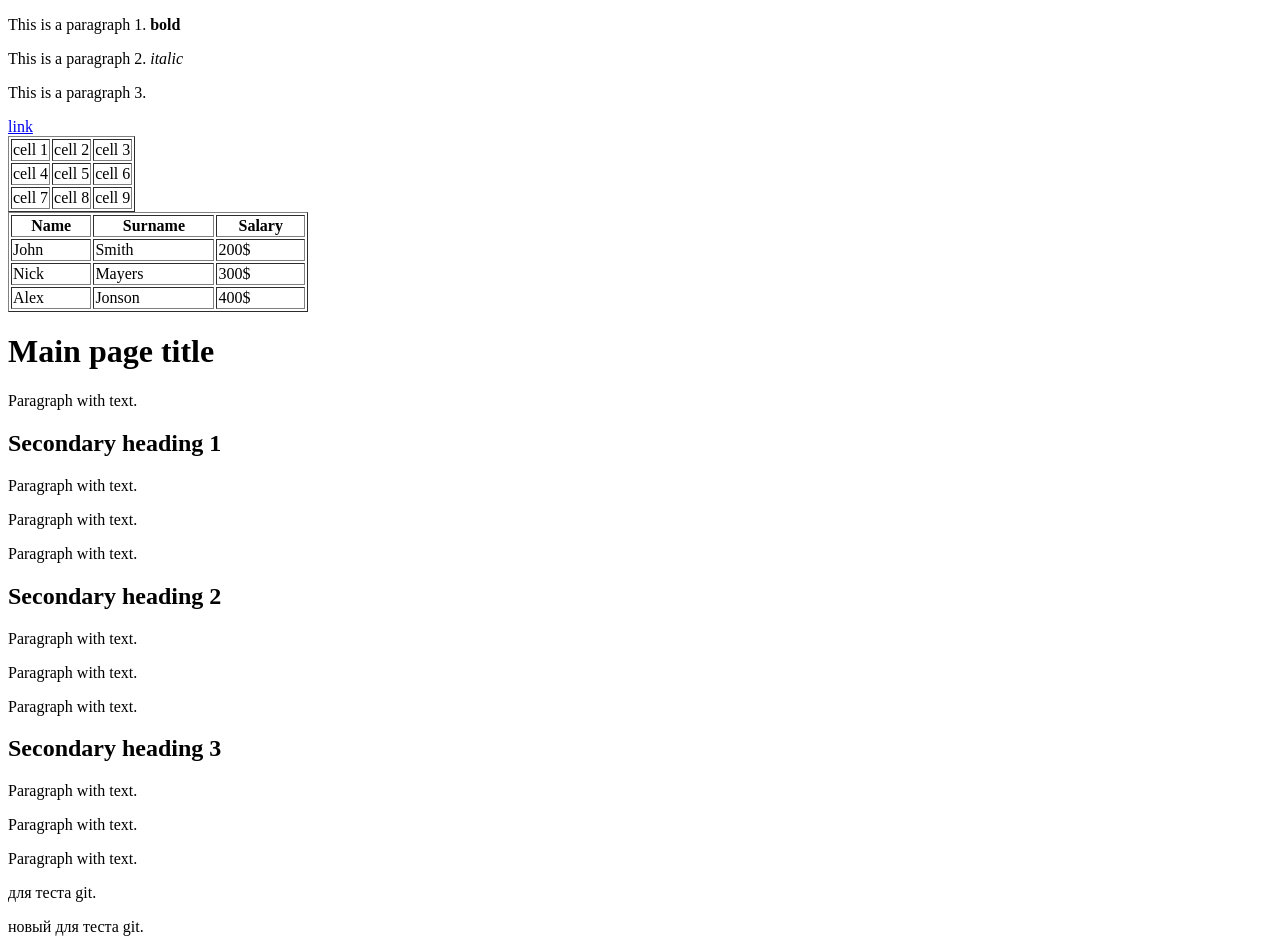
<file: index.html>
<!DOCTYPE html>
<html>
	<head>
		<meta charset="utf-8">
		<title>This is the title</title>
	</head>
	<body>
		<p>
	This is a paragraph 1. <b>bold</b>
</p>
<p>
	This is a paragraph 2. <i>italic</i>
</p>
<p>
	This is a paragraph 3.
</p>
<a href="https://www.google.com">link</a>
<table border="1">
	<!--Это будет первый ряд таблицы:-->
	<tr>
		<td>cell 1</td>
		<td>cell 2</td>
		<td>cell 3</td>
	</tr>
	
	<!--Это будет второй ряд таблицы:-->
	<tr>
		<td>cell 4</td>
		<td>cell 5</td>
		<td>cell 6</td>
	</tr>
	
	<!--Это будет третий ряд таблицы:-->
	<tr>
		<td>cell 7</td>
		<td>cell 8</td>
		<td>cell 9</td>
	</tr>
</table>
<table border="1" width="300">
	<tr>
		<th>Name</th>
		<th>Surname</th>
		<th>Salary</th>
	</tr>
	<tr>
		<td>John</td>
		<td>Smith</td>
		<td>200$</td>
	</tr>
	<tr>
		<td>Nick</td>
		<td>Mayers</td>
		<td>300$</td>
	</tr>
	<tr>
		<td>Alex</td>
		<td>Jonson</td>
		<td>400$</td>
	</tr>
</table>



<h1>Main page title</h1>
<p>
	Paragraph with text.
</p>

<h2>Secondary heading 1</h2>
<p>
	Paragraph with text.
</p>
<p>
	Paragraph with text.
</p>
<p>
	Paragraph with text.
</p>
<h2>Secondary heading 2</h2>
<p>
	Paragraph with text.
</p>
<p>
	Paragraph with text.
</p>
<p>
	Paragraph with text.
</p>
<h2>Secondary heading 3</h2>
<p>
	Paragraph with text.
</p>
<p>
	Paragraph with text.
</p>
<p>
	Paragraph with text.
</p>
<p>
	для теста git.
</p>
<p>
	новый для теста git.
</p>

	</body>
</html>
</file>
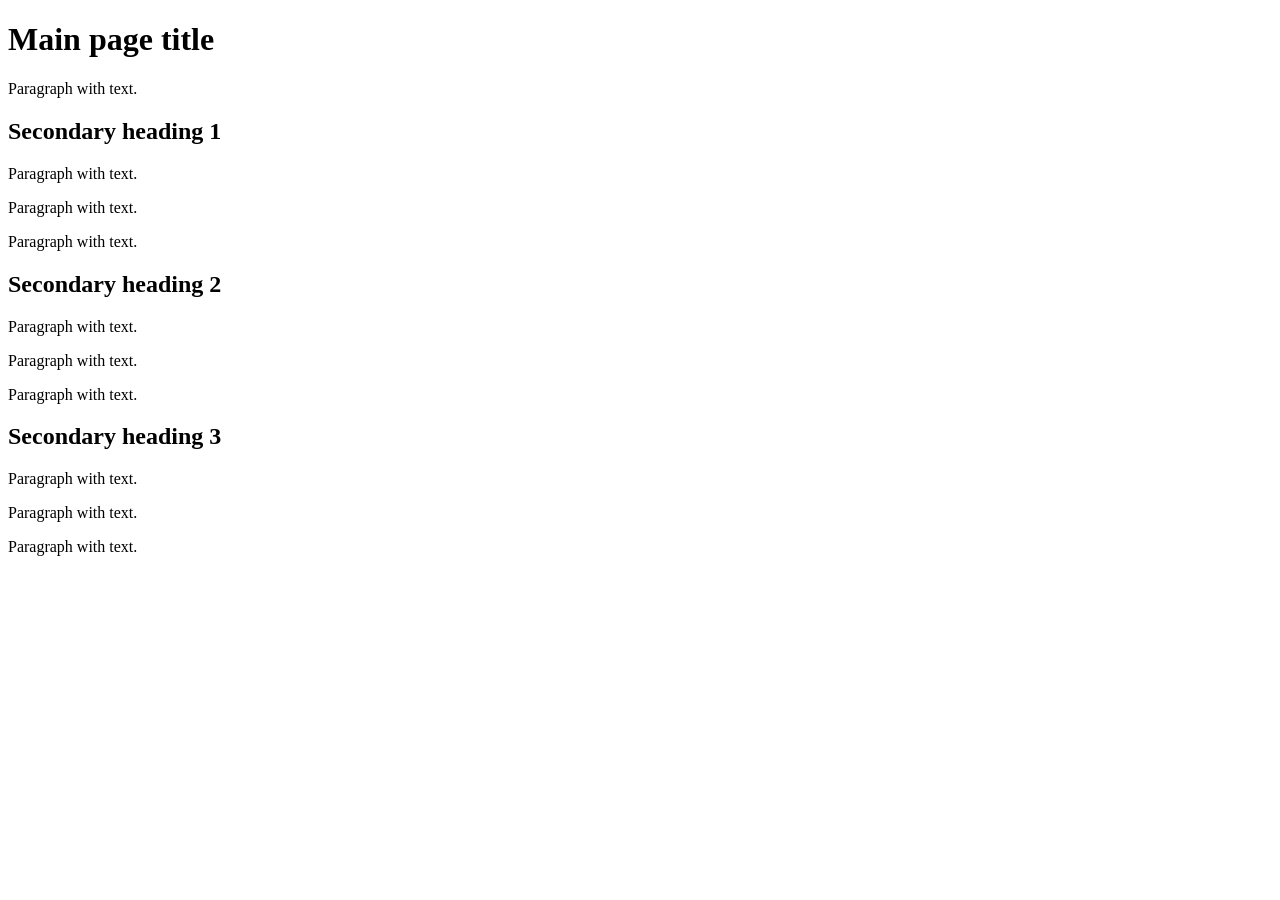
<file: work 1.html>
<!DOCTYPE html>
<html>
	<head>
		<meta charset="utf-8">
		<title>This is the title</title>
	</head>
	<body>
		
<h1>Main page title</h1>
<p>
	Paragraph with text.
</p>

<h2>Secondary heading 1</h2>
<p>
	Paragraph with text.
</p>
<p>
	Paragraph with text.
</p>
<p>
	Paragraph with text.
</p>
<h2>Secondary heading 2</h2>
<p>
	Paragraph with text.
</p>
<p>
	Paragraph with text.
</p>
<p>
	Paragraph with text.
</p>
<h2>Secondary heading 3</h2>
<p>
	Paragraph with text.
</p>
<p>
	Paragraph with text.
</p>
<p>
	Paragraph with text.
</p>

	</body>
</html>
</file>
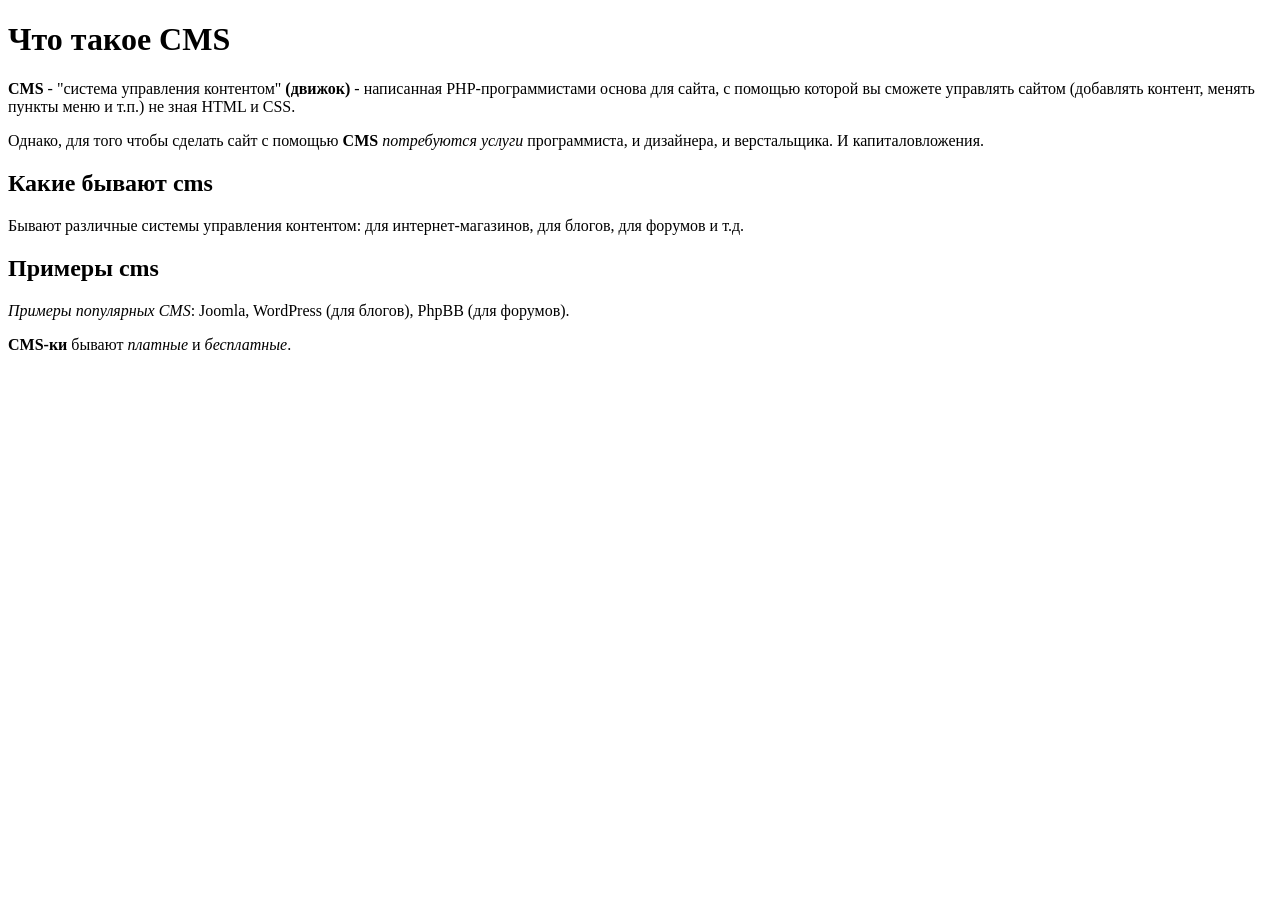
<file: work 2.html>
<!DOCTYPE html>
<html>
	<head>
		<meta charset="utf-8">
		<title>This is the title</title>
	</head>
	<body>
		
<h1>Что такое CMS</h1>
<p>
	<b>CMS</b> - "система управления контентом" <b>(движок)</b> - написанная PHP-программистами основа для сайта, с помощью которой вы сможете управлять сайтом (добавлять контент, менять пункты меню и т.п.) не зная HTML и CSS.
</p>
<p>Однако, для того чтобы сделать сайт с помощью <b>CMS</b> <i>потребуются услуги</i> программиста, и дизайнера, и верстальщика. И капиталовложения.</p>

<h2>Какие бывают cms</h2>
<p>
	Бывают различные системы управления контентом: для интернет-магазинов, для блогов, для форумов и т.д.
</p>
<h2>Примеры cms</h2>
<p>
	<i>Примеры популярных CMS</i>: Joomla, WordPress (для блогов), PhpBB (для форумов).

</p>
<p><b>CMS-ки</b> бывают <i>платные</i> и <i>бесплатные</i>.</p>
</body>
</html>
</file>
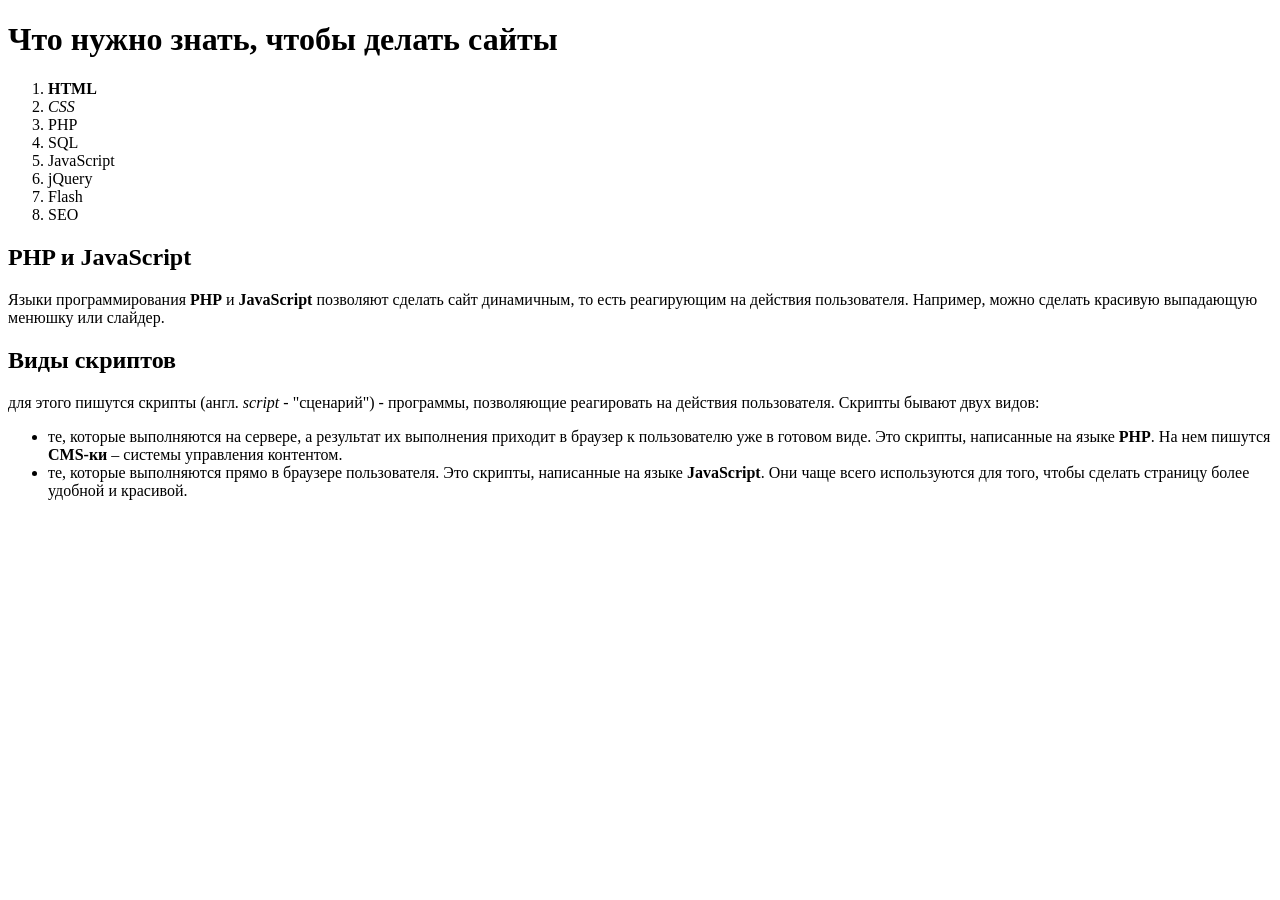
<file: work 3.html>
<!DOCTYPE html>
<html>
	<head>
		<meta charset="utf-8">
		<title>This is the title</title>
	</head>
	<body>
		
<h1>Что нужно знать, чтобы делать сайты</h1>
<ol>
	<li><b>HTML</b></li>
	<li><i>CSS</i></li>
	<li>PHP</li>
	<li>SQL</li>
	<li>JavaScript</li>
    <li>jQuery</li>
	<li>Flash</li>
	<li>SEO</li>
	</ol>
</ol>

<h2>PHP и JavaScript</h2>
<p>
	Языки программирования <b>PHP</b> и <b>JavaScript</b> позволяют сделать сайт динамичным, то есть реагирующим на действия пользователя. Например, можно сделать красивую выпадающую менюшку или слайдер.
</p>
<h2>Виды скриптов</h2>
<p>
	для этого пишутся скрипты (англ. <i>script</i> - "сценарий") - программы, позволяющие реагировать на действия пользователя. Скрипты бывают двух видов:
</p>
<ul>
	<li>те, которые выполняются на сервере, а результат их выполнения приходит в браузер к пользователю уже в готовом виде. Это скрипты, написанные на языке <b>PHP</b>. На нем пишутся <b>CMS-ки</b> – системы управления контентом.</li>
	<li>те, которые выполняются прямо в браузере пользователя. Это скрипты, написанные на языке <b>JavaScript</b>. Они чаще всего используются для того, чтобы сделать страницу более удобной и красивой.</li>
	</ul>
</body>
</html>
</file>
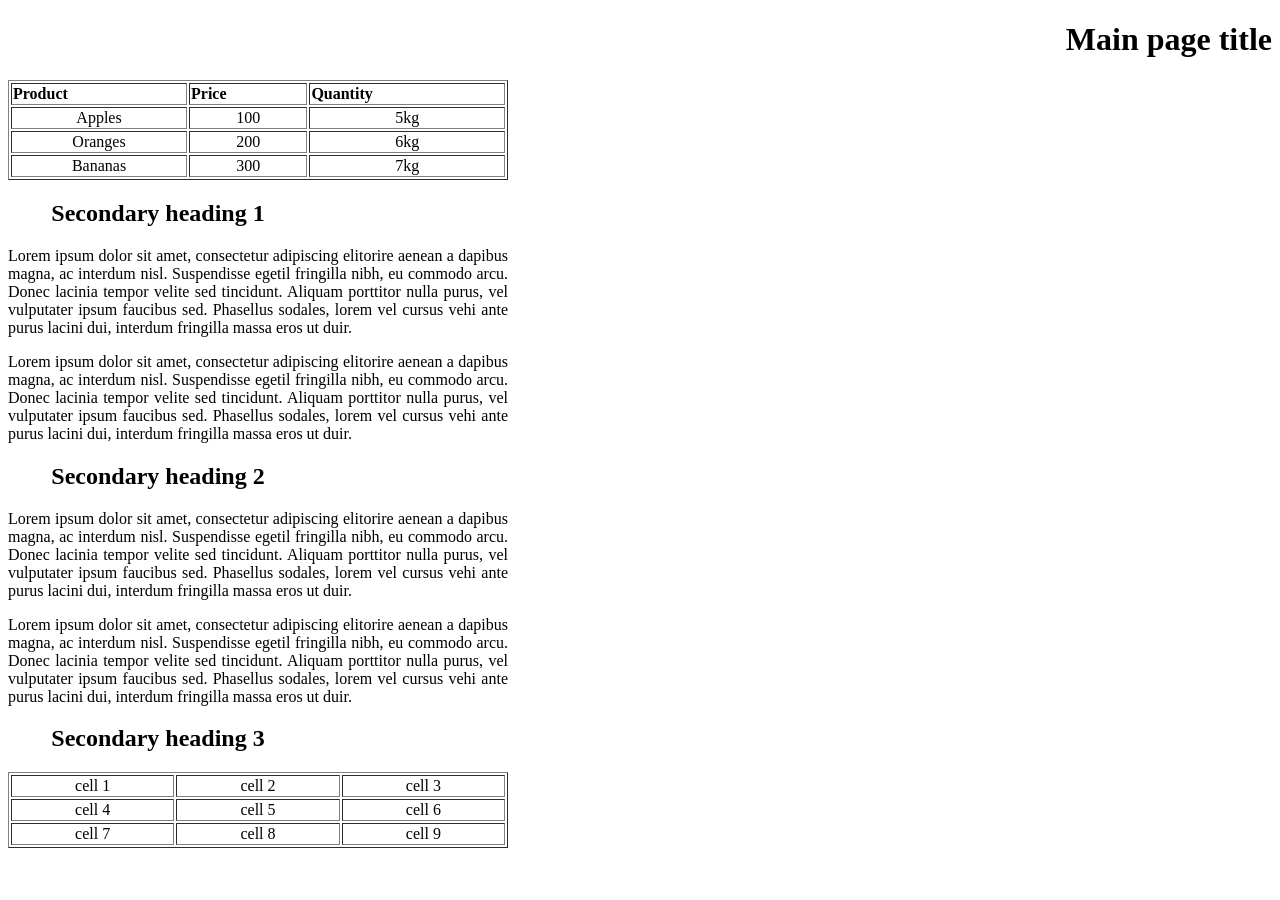
<file: Part 2/work 4.html>
<!DOCTYPE html>
<html>
	<head>
		<meta charset="utf-8">
		<title>This is the title</title>
		<link rel="stylesheet" href="styles4.css">
	</head>
	<body>
    <h1>Main page title</h1>
    <table border="1">
	<tr>
		<th>Product</th>
		<th>Price</th>
		<th>Quantity</th>
	</tr>
	<tr>
		<td>Apples</td>
		<td>100</td>
		<td>5kg</td>
	</tr>
	<tr>
		<td>Oranges</td>
		<td>200</td>
		<td>6kg</td>
	</tr>
	<tr>
		<td>Bananas</td>
		<td>300</td>
		<td>7kg</td>
	</tr>
</table>

<h2>Secondary heading 1</h2>
<p>
	Lorem ipsum dolor sit amet, consectetur adipiscing elitorire
	aenean a dapibus magna, ac interdum nisl. Suspendisse egetil
	fringilla nibh, eu commodo arcu. Donec lacinia tempor velite
	sed tincidunt. Aliquam porttitor nulla purus, vel vulputater
	ipsum faucibus sed. Phasellus sodales, lorem vel cursus vehi
	ante purus lacini dui, interdum fringilla massa eros ut duir.
</p>
<p>
	Lorem ipsum dolor sit amet, consectetur adipiscing elitorire
	aenean a dapibus magna, ac interdum nisl. Suspendisse egetil
	fringilla nibh, eu commodo arcu. Donec lacinia tempor velite
	sed tincidunt. Aliquam porttitor nulla purus, vel vulputater
	ipsum faucibus sed. Phasellus sodales, lorem vel cursus vehi
	ante purus lacini dui, interdum fringilla massa eros ut duir.
</p>

<h2>Secondary heading 2</h2>
<p>
	Lorem ipsum dolor sit amet, consectetur adipiscing elitorire
	aenean a dapibus magna, ac interdum nisl. Suspendisse egetil
	fringilla nibh, eu commodo arcu. Donec lacinia tempor velite
	sed tincidunt. Aliquam porttitor nulla purus, vel vulputater
	ipsum faucibus sed. Phasellus sodales, lorem vel cursus vehi
	ante purus lacini dui, interdum fringilla massa eros ut duir.
</p>
<p>
	Lorem ipsum dolor sit amet, consectetur adipiscing elitorire
	aenean a dapibus magna, ac interdum nisl. Suspendisse egetil
	fringilla nibh, eu commodo arcu. Donec lacinia tempor velite
	sed tincidunt. Aliquam porttitor nulla purus, vel vulputater
	ipsum faucibus sed. Phasellus sodales, lorem vel cursus vehi
	ante purus lacini dui, interdum fringilla massa eros ut duir.
</p>

<h2>Secondary heading 3</h2>
<table border="1">
	<tr>
		<td>cell 1</td>
		<td>cell 2</td>
		<td>cell 3</td>
	</tr>
	<tr>
		<td>cell 4</td>
		<td>cell 5</td>
		<td>cell 6</td>
	</tr>
	<tr>
		<td>cell 7</td>
		<td>cell 8</td>
		<td>cell 9</td>
	</tr>
</table>
</body>
</html>
</file>
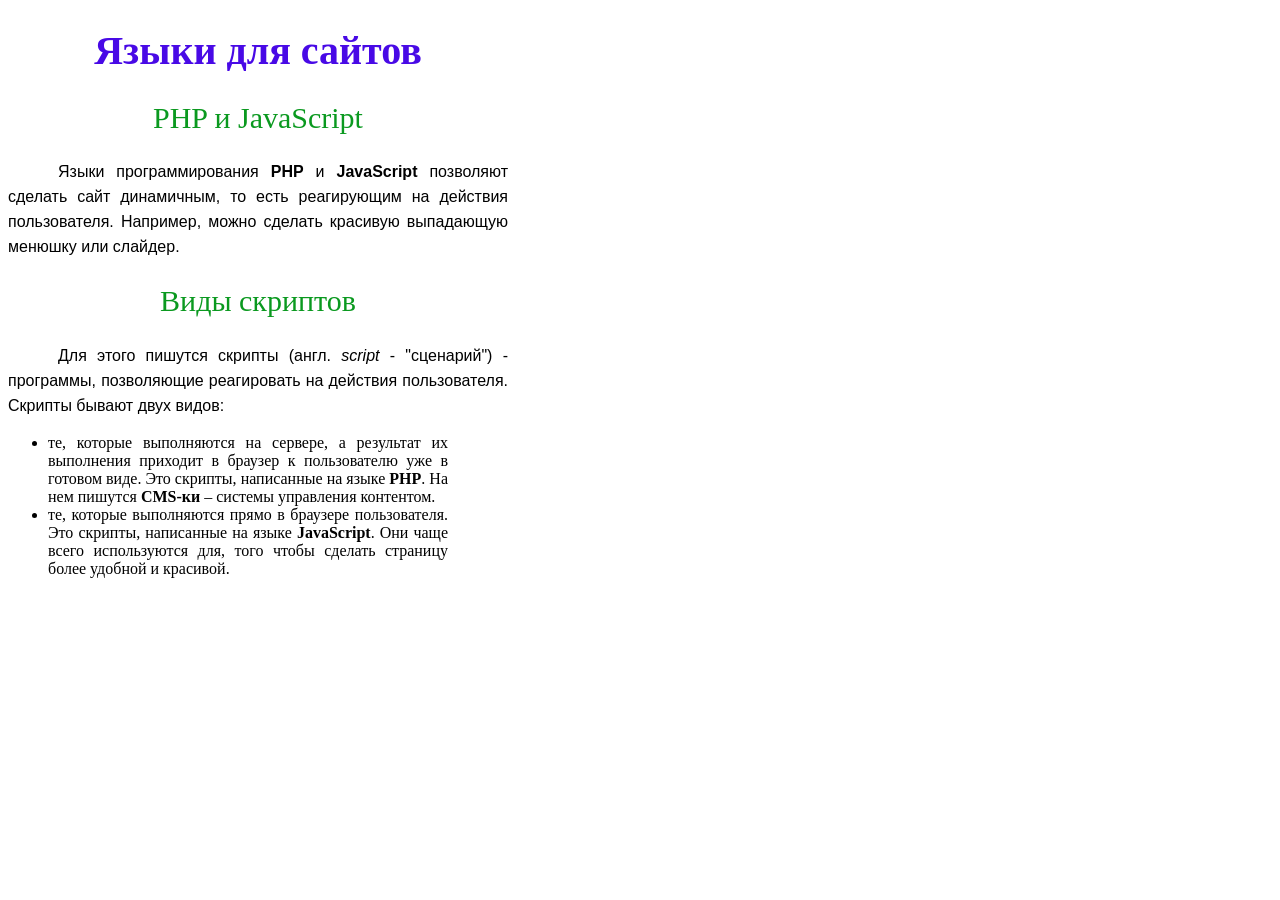
<file: Part 2/work 5.html>
<!DOCTYPE html>
<html>
	<head>
		<meta charset="utf-8">
		<title>This is the title</title>
		<link rel="stylesheet" href="styles5.css">
	</head>
	<body>
        <h1>Языки для сайтов</h1>

<h2>PHP и JavaScript</h2>
<p>
	Языки программирования <b>PHP</b> и <b>JavaScript</b> позволяют
	сделать сайт динамичным, то есть реагирующим на действия пользователя.
	Например, можно сделать красивую выпадающую менюшку или слайдер.
</p>

<h2>Виды скриптов</h2>
<p>
	Для этого пишутся скрипты (англ. <span class="green"><i>script</i></span> - "сценарий") -
	программы, позволяющие реагировать на действия пользователя.
	Скрипты бывают двух видов:
</p>
<ul>
	<li>
		те, которые выполняются на сервере,
		а результат их выполнения приходит в браузер к
		пользователю уже в готовом виде. Это скрипты,
		написанные на языке <b>PHP</b>. На нем пишутся
		<b>CMS-ки</b> – системы управления контентом.
	</li>
	<li>
		те, которые выполняются прямо в браузере пользователя.
		Это скрипты, написанные на языке <b>JavaScript</b>.
		Они чаще всего используются для, того чтобы сделать страницу
		более удобной и красивой.
	</li>
</ul>
</body>
</html>
</file>
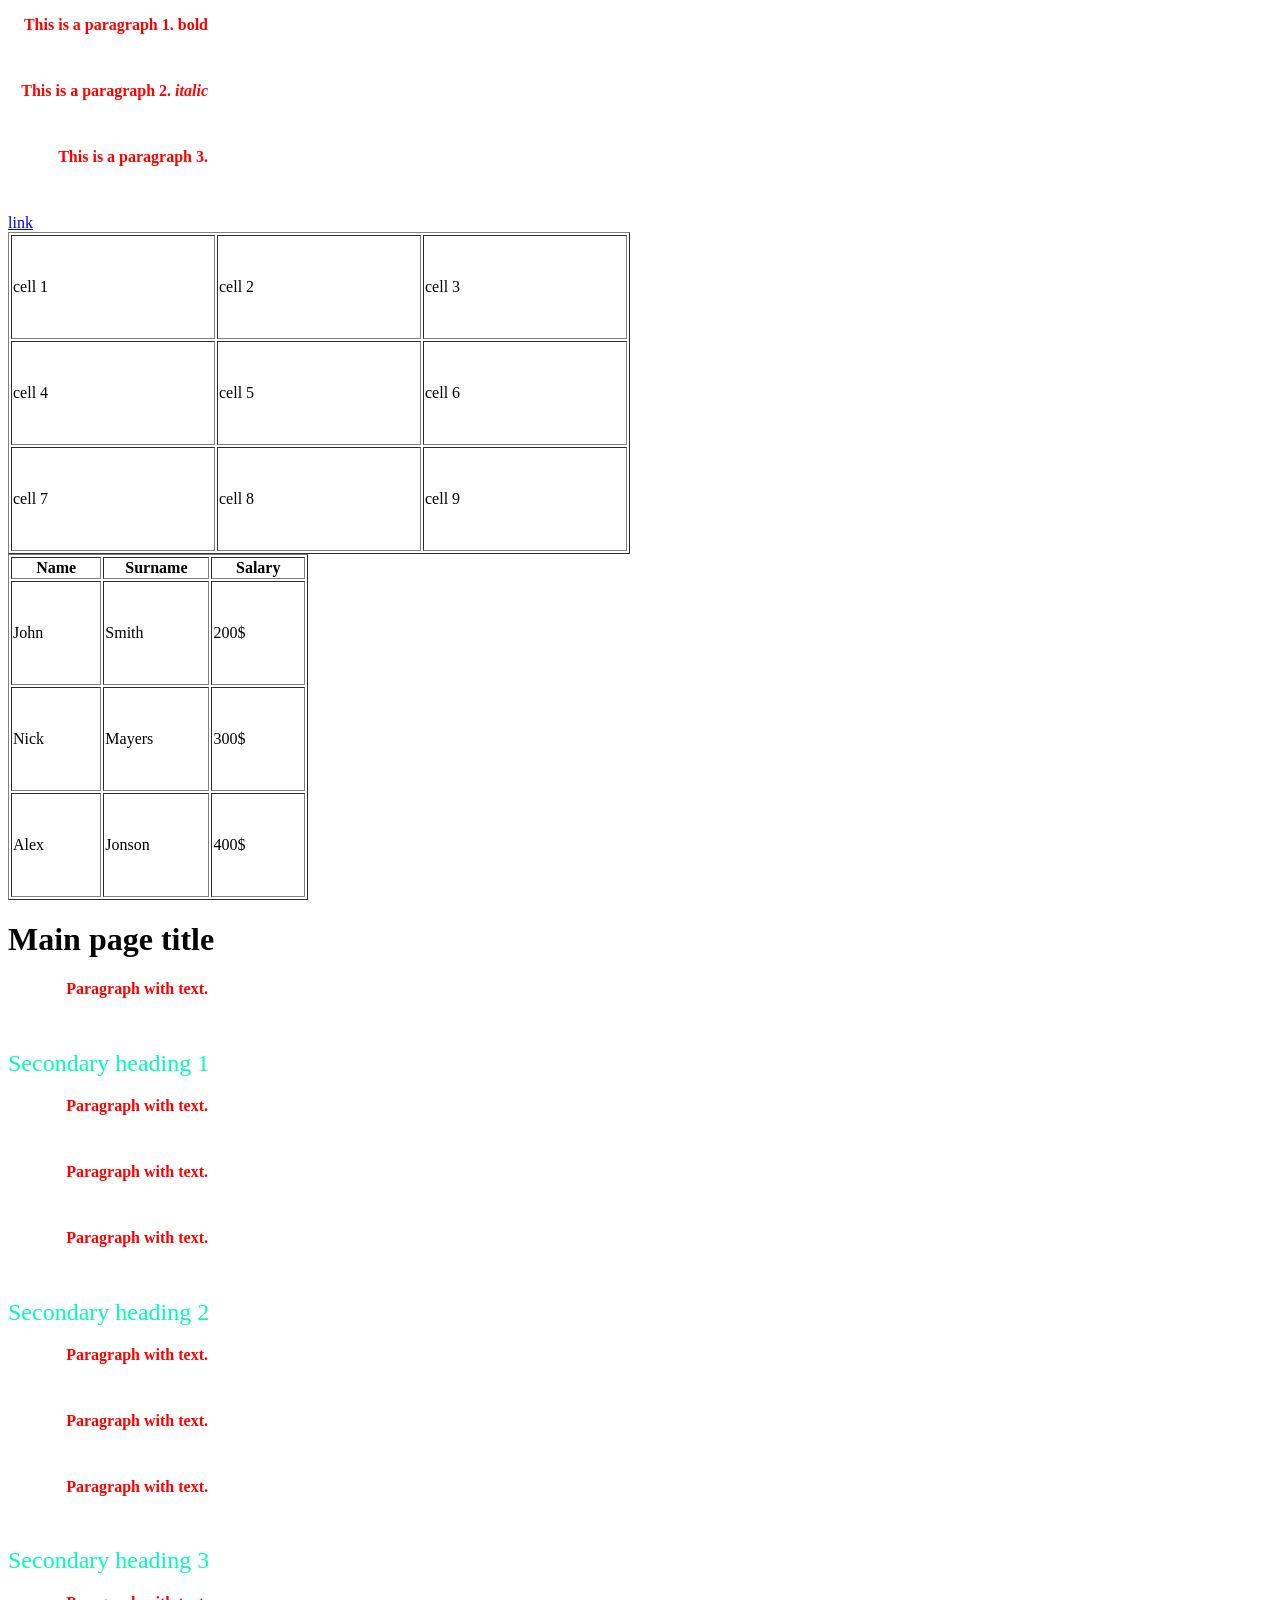
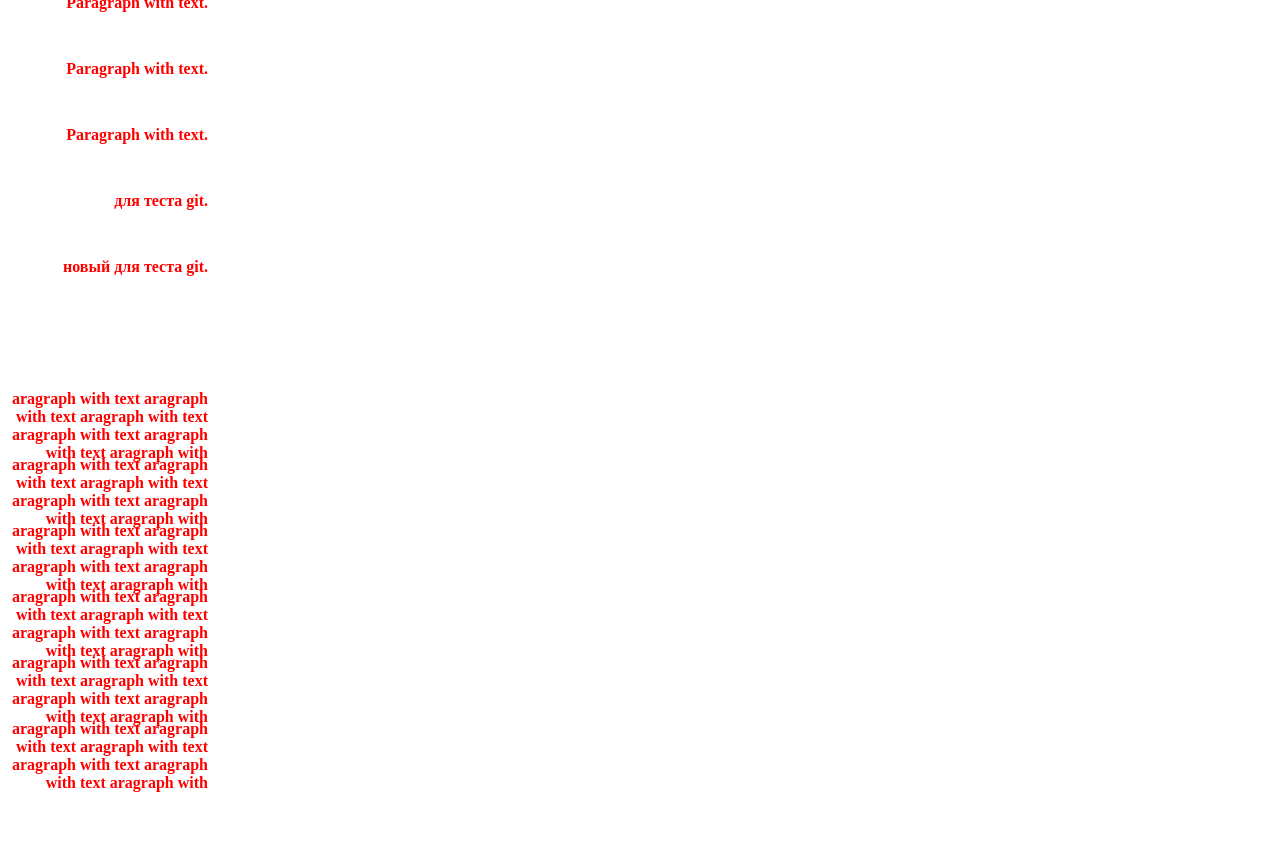
<file: Proba/proba1.html>
<!DOCTYPE html>
<html>
	<head>
		<meta charset="utf-8">
		<title>This is the title</title>
		<link rel="stylesheet" href="stylespr1.css">
	</head>
	<body>
		<p>
	This is a paragraph 1. <b>bold</b>
</p>
<p>
	This is a paragraph 2. <i>italic</i>
</p>
<p>
	This is a paragraph 3.
</p>
<a href="https://www.google.com">link</a>
<table border="1">
	<!--Это будет первый ряд таблицы:-->
	<tr>
		<td>cell 1</td>
		<td>cell 2</td>
		<td>cell 3</td>
	</tr>
	
	<!--Это будет второй ряд таблицы:-->
	<tr>
		<td>cell 4</td>
		<td>cell 5</td>
		<td>cell 6</td>
	</tr>
	
	<!--Это будет третий ряд таблицы:-->
	<tr>
		<td>cell 7</td>
		<td>cell 8</td>
		<td>cell 9</td>
	</tr>
</table>
<table border="1" width="300">
	<tr>
		<th>Name</th>
		<th>Surname</th>
		<th>Salary</th>
	</tr>
	<tr>
		<td>John</td>
		<td>Smith</td>
		<td>200$</td>
	</tr>
	<tr>
		<td>Nick</td>
		<td>Mayers</td>
		<td>300$</td>
	</tr>
	<tr>
		<td>Alex</td>
		<td>Jonson</td>
		<td>400$</td>
	</tr>
</table>



<h1>Main page title</h1>
<p>
	Paragraph with text.
</p>

<h2>Secondary heading 1</h2>
<p>
	Paragraph with text.
</p>
<p>
	Paragraph with text.
</p>
<p>
	Paragraph with text.
</p>
<h2>Secondary heading 2</h2>
<p>
	Paragraph with text.
</p>
<p>
	Paragraph with text.
</p>
<p>
	Paragraph with text.
</p>
<h2>Secondary heading 3</h2>
<p>
	Paragraph with text.
</p>
<p>
	Paragraph with text.
</p>
<p>
	Paragraph with text.
</p>
<p>
	для теста git.

<p>
	новый для теста git.
</p>
</p>
<p>aragraph with text aragraph with text aragraph with text aragraph with text aragraph with text aragraph with </p>
<p>aragraph with text aragraph with text aragraph with text aragraph with text aragraph with text aragraph with</p>
<p>aragraph with text aragraph with text aragraph with text aragraph with text aragraph with text aragraph with</p>
<p>aragraph with text aragraph with text aragraph with text aragraph with text aragraph with text aragraph with</p>
<p>aragraph with text aragraph with text aragraph with text aragraph with text aragraph with text aragraph with</p>
<p>aragraph with text aragraph with text aragraph with text aragraph with text aragraph with text aragraph with</p>
</p>

</body>
</html>
</file>
<file: Part 2/styles4.css>
h1 {
	text-align: right;
}
h2 {
	text-align: center;
}
table {
	width: 500px;
   }
th {
	text-align: left;
}
td {
	text-align: center;
}
p {
	width: 500px;
    text-align: justify;
 }
 h2 {
    width: 300px;
	text-align: justify;
	text-align: center;
}
</file>
<file: Part 2/styles5.css>
h1 {
    color: rgb(72, 9, 230);
	font: bold 40px Times New Roman;
    text-align: center;
    width: 500px;
}
h2 {
    color: rgb(10, 153, 31);
	font: normal 30px Times New Roman;
    text-align: center;
    width: 500px;
}
p {
	text-indent: 50px;
    width: 500px;
    text-align: justify;
    font: normal 16px/25px Arial;
 }
 .red {
    color: rgb(10, 153, 31);
}
 ul {
	width: 400px;
    text-align: justify;
    font: normal 16px Times New Roman;
 }
</file>
<file: Proba/stylespr1.css>
p {
	color: red;
    text-align: right;
    width: 200px;
	height: 50px;
    font-weight: bold;

}
h2 {
	color: rgb(0, 255, 179);
}
td {
	width: 200px;
	height: 100px;
}

h2 {
	font-weight: normal;
    }
</file>
